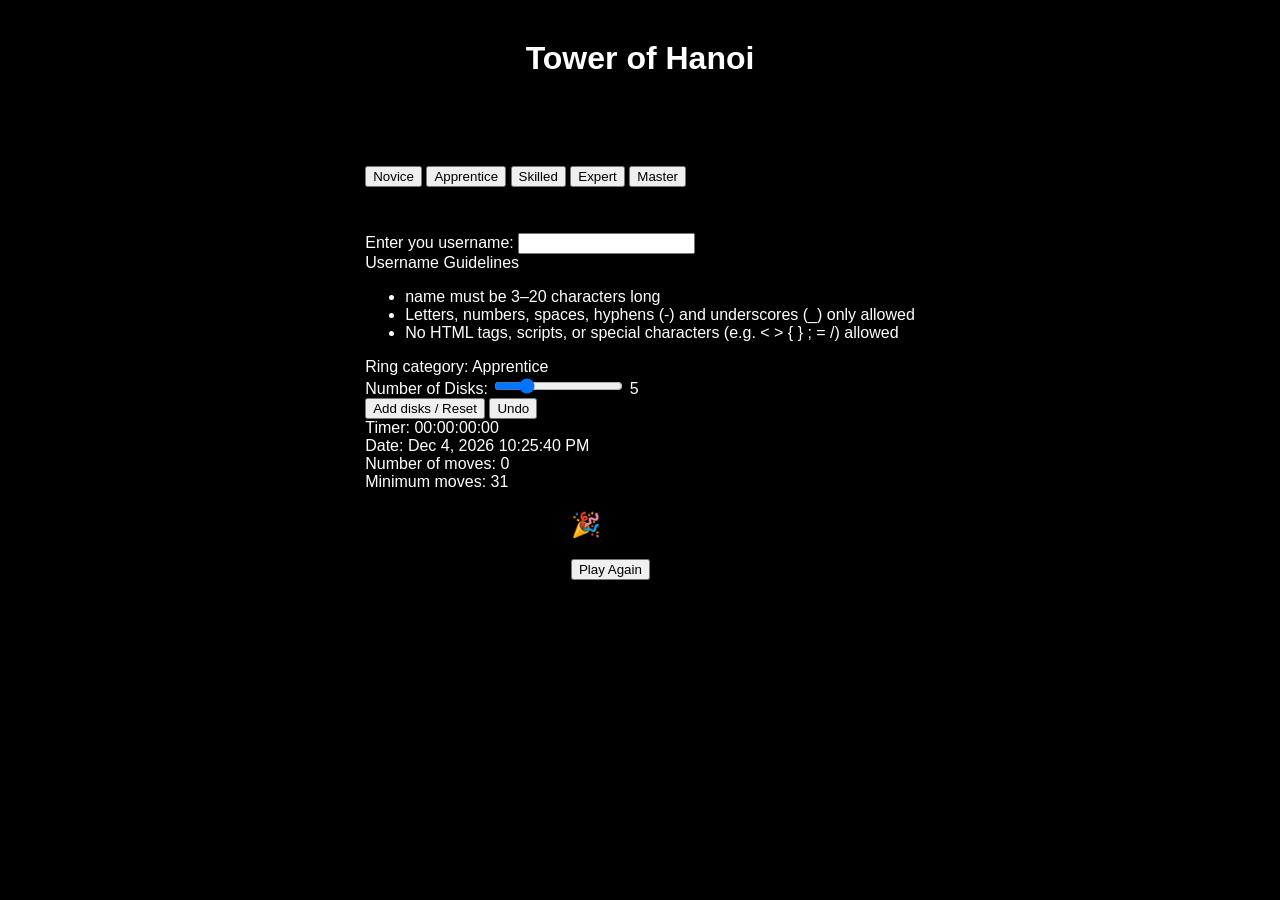
<file: index.html>
<!DOCTYPE html>
<html lang="en">
<head>
    <meta charset="UTF-8">
    <meta name="viewport" content="width=device-width, initial-scale=1.0">
    <title>Tower of Hanoi</title>
    <link rel="stylesheet" href="style.css">
</head>

<body>

    <h1>Tower of Hanoi</h1>

    <div id="game">

    <div id="leaderboard">
    <h2>Leaderboard</h2>
    <div id="categoryTabs">
        <button class="catTab active" data-category="novice">Novice</button>
        <button class="catTab" data-category="apprentice">Apprentice</button>
        <button class="catTab" data-category="skilled">Skilled</button>
        <button class="catTab" data-category="expert">Expert</button>
        <button class="catTab" data-category="master">Master</button>
    </div>
    
    <table id="leaderboardTable">
        <thead>
            <tr>
                <th>Rank</th>
                <th>Player</th>
                <th>Disks</th>
                <th>Time</th>
                <th>Moves</th>
            </tr>
        </thead>
        <tbody id="leaderboardBody">
        </tbody>
    </table>
    </div>


    <div id="dashboard">
        <div id="left-dash">
            <div id="topRow">
                <div id="name">
                <label for="username">Enter you username:</label>
                <input id="username" maxlength="20" pattern="[A-Za-z0-9 _\-]{3,20}" autocomplete="off" spellcheck="false"  ></input>

                <span id="usernameGuidelines">
                    <summary>Username Guidelines</summary>
                    <ul>
                        <li>name must be 3–20 characters long</li>
                        <li>Letters, numbers, spaces, hyphens (-) and underscores (_) only allowed</li>
                        <li>No HTML tags, scripts, or special characters (e.g. &lt; &gt; { } ; = /) allowed</li>
                    </ul>
                </span>
                </div>
            </div>
        </div>

        <div id="right-dash">

            <div id="ringCategoryCounter">
                <label for="ringCategory">Ring category:</label>
                <span id="ringCategory">--</span>
            </div>
            
            <div id="controls">
            
                <div id="slider-container">
                <label for="diskCount">Number of Disks:    </label>
                <input type="range" id="diskCount" min="3" max="12" value="5">  
                <span id="diskValue">5</span>        
                </div>

                <div id = "add-button">
                <button id="add">Add disks / Reset</button>
                <button id="undo">Undo</button>
                </div>

            </div>
        </div>

    </div>

    <div id="details">

        <div id="timers">
                <div id="timerCounter">
                    <label for="timer">Timer:</label>
                    <span id="timer">00:00:00:00</span>
                </div>

                <div id="dateTimeCounter">
                    <label for="dateTime">Date:</label>
                    <span id="dateTime">--</span>
                </div>

        </div>

        <div id="stats">
                <div id="moveCounter">
                    <label for="moveCount">Number of moves:</label>
                    <span id="moveCount">0</span>
                </div>

                <div id="minimumCounter">
                    <label for="minimumCount">Minimum moves:</label>
                    <span id="minimumCount">0</span>
                </div>

        </div> 
    </div>

    <div id="board">

        <div id="towers">
            
            <div class="tower" id="tower1">
                <div id="heldDiskArea1"></div>
                <div class="rod"></div>
                <div class="disks"></div>
            </div>

            
            <div class="tower" id="tower2">
                <div id="heldDiskArea2"></div>
                <div class="rod"></div>
                <div class="disks"></div>
            </div>

            
            <div class="tower" id="tower3">
                <div id="heldDiskArea3"></div>
                <div class="rod"></div>
                <div class="disks"></div>
            </div>
            
           

        </div>

    </div>
    </div>

    <div id="winOverlay">
        <div id="winCard">
        <h2>🎉 You Win!</h2>
        <p id="winStats"></p>
        <button id="closeWin">Play Again</button>
        </div>
    </div>

    <script src="script.js"></script>

</body>
</html>
</file>
<file: style.css>
:root {
    --bg-outer: #000000;
    --bg-frame: #4d4d4d;
    --bg-panel-dark: #1e1e1e;
    --bg-panel-mid: #5f5f5f;
    --bg-panel-light: #c9c9c9;

    --accent-gold: rgb(255, 183, 0);
    --accent-gold-dark: #cc9200;
    --accent-blue: dodgerblue;
    --accent-blue-dark: #0a3fa0;
    --accent-green: #22c55e;
    --accent-green-dark: #16803e;
    --accent-cyan: #22e0e0;
    --accent-cyan-dark: #159a9a;
    --accent-red: #ff4d4d;

    --lcd-bg: #180f3d;
    --lcd-text: #39ff14;

   
    --font-lcd: "Quantico",sans-serif;
    --font-weight: 700;

    --font-body: Arial, sans-serif;

    --font-display: "Audiowide", sans-serif;
    --font-weight: 400;
    --font-style: normal;
}

* {
    box-sizing: border-box;
}

body {
    margin: 0;
    font-family: var(--font-body);
    display: flex;
    background-color: var(--bg-outer);
    flex-direction: column;
    align-items: center;
    min-height: 100vh;
}

h1 {
    margin-top: 40px;
    color: white;
}

label {
    color: white;
}

span {
    color: white;
}

.btn {
    padding: 10px 25px;
    border: none;
    border-radius: 10px;
    font-family: var(--font-display);
    font-size: 16px;
    font-weight: bold;
    color: white;
    cursor: pointer;
    transition: 0.2s;
    box-shadow: 0 4px 0 rgba(0, 0, 0, 0.35);
}

.btn:hover {
    transform: scale(1.05);
}

.btn:active {
    transform: scale(0.95);
    box-shadow: 0 2px 0 rgba(0, 0, 0, 0.35);
}

.btn:disabled {
    opacity: 0.5;
    cursor: not-allowed;
    transform: none;
}

.btn-green { background: var(--accent-green); }
.btn-blue { background: var(--accent-blue-dark); }
.btn-cyan { background: var(--accent-cyan); color: #063; }

.lcd-display {
    background: var(--lcd-bg);
    color: var(--lcd-text);
    font-family: var(--font-lcd);
    font-weight: var(--font-weight);
    font-size: 22px;
    letter-spacing: 2px;
    text-align: center;
    padding: 10px 16px;
    border-radius: 6px;
    box-shadow: inset 0 0 8px rgba(0, 0, 0, 0.6);
}

.tab-label {
    background: var(--accent-gold);
    color: #1a1a1a;
    font-family: var(--font-display);
    font-weight: bold;
    border-radius: 8px;
    padding: 8px 16px;
    text-align: center;
}
</file>
